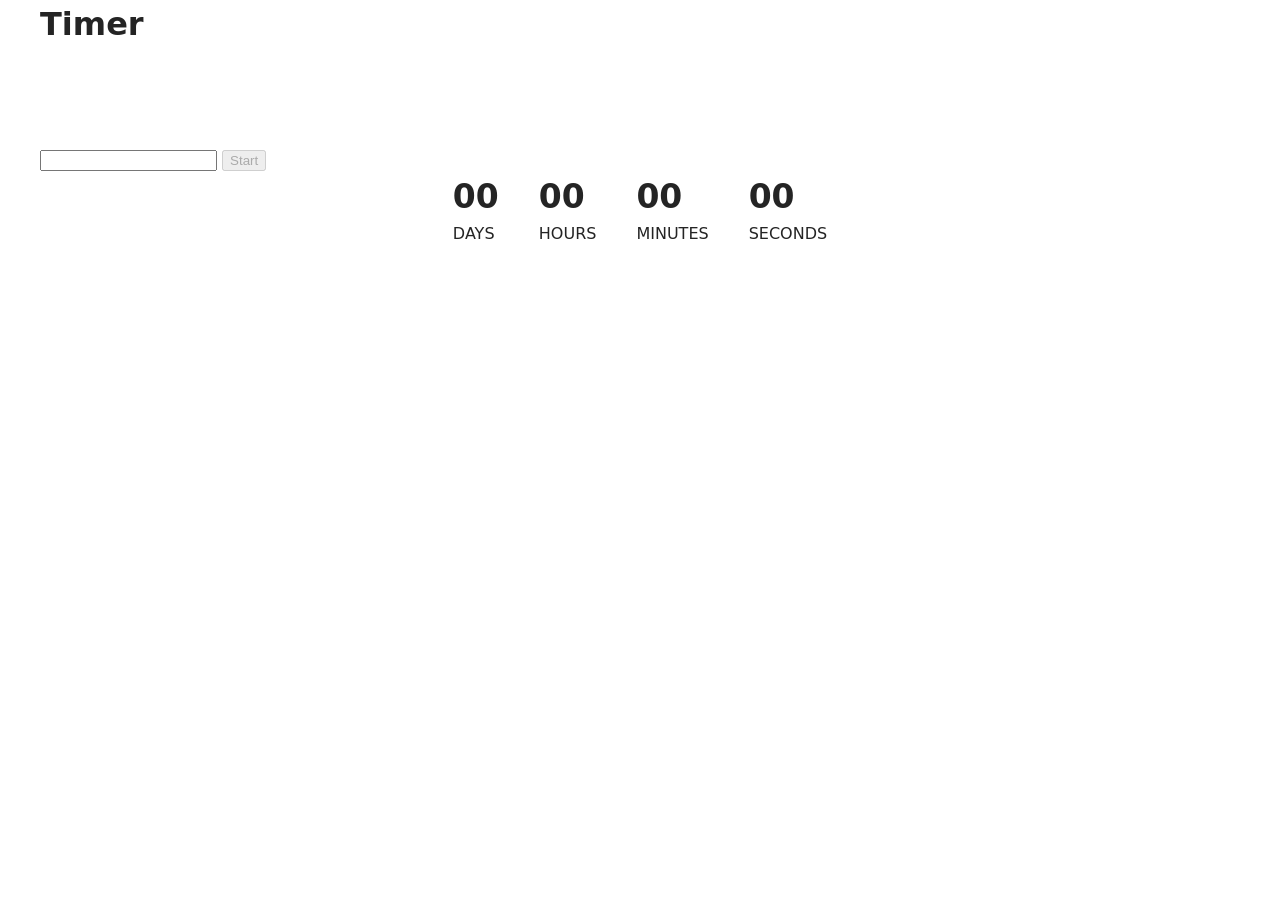
<file: src/1-timer.html>
<!DOCTYPE html>
<html lang="en">
  <head>
    <meta charset="UTF-8" />
    <meta http-equiv="X-UA-Compatible" content="IE=edge" />
    <meta name="viewport" content="width=device-width, initial-scale=1.0" />
    <title>Page 2</title>
    <link rel="stylesheet" href="./css/styles.css" />
  </head>
  <body>
    <main>
      <div class="container">
         <load src="./partials/back-link.html" />
        <h1>Timer</h1>
       <div class="inputs">
        <input type="text" id="datetime-picker" />
        <button type="button" data-start disabled>Start</button>
       </div>
       
<div class="timer">
  <div class="field">
    <span class="value" data-days>00</span>
    <span class="label">Days</span>
  </div>
  <div class="field">
    <span class="value" data-hours>00</span>
    <span class="label">Hours</span>
  </div>
  <div class="field">
    <span class="value" data-minutes>00</span>
    <span class="label">Minutes</span>
  </div>
  <div class="field">
    <span class="value" data-seconds>00</span>
    <span class="label">Seconds</span>
  </div>
</div>


      </div>
    </main>
    <script type="module" src="./js/1-timer.js" defer></script>
  </body>
</html>
</file>
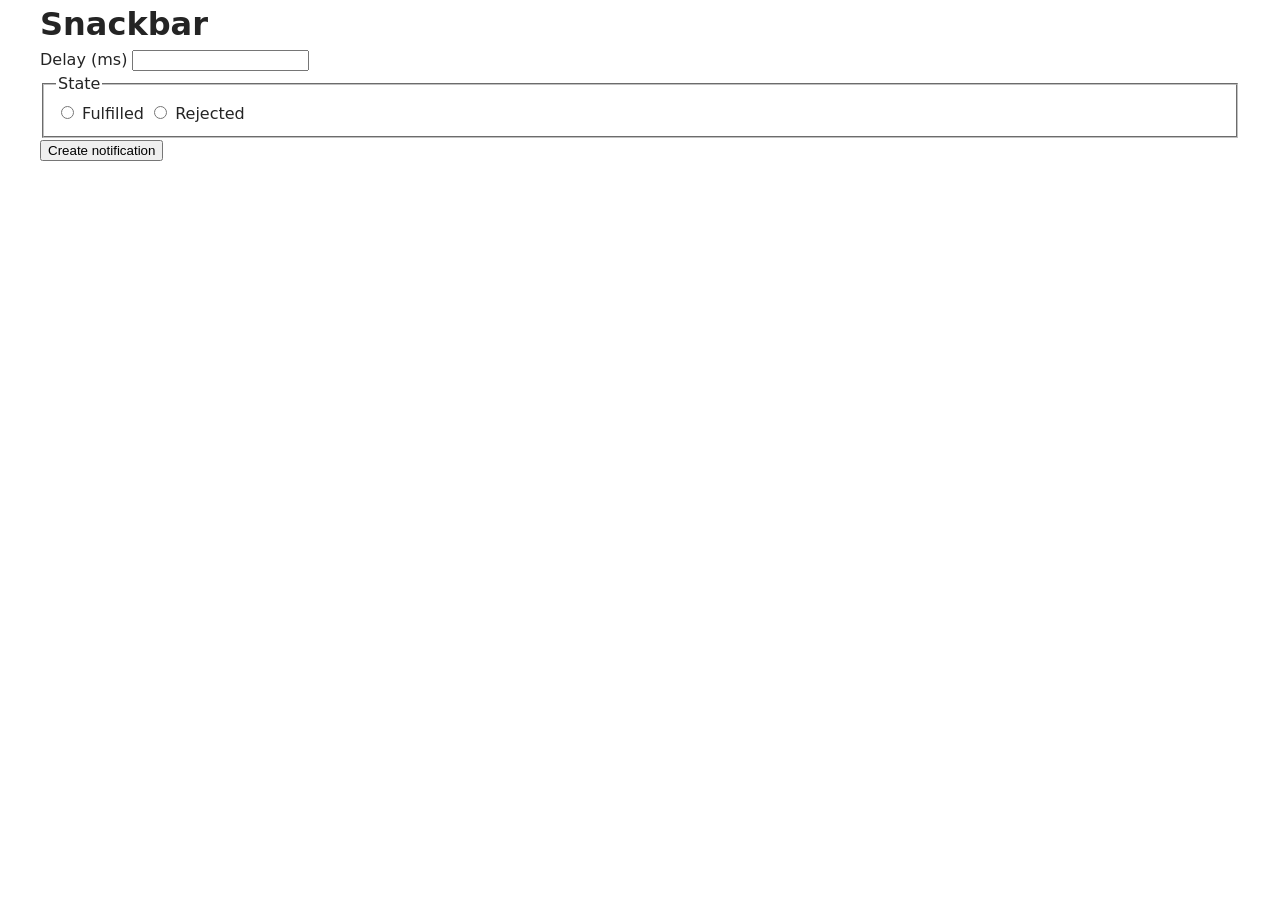
<file: src/2-snackbar.html>
<!DOCTYPE html>
<html lang="en">
  <head>
    <meta charset="UTF-8" />
    <meta http-equiv="X-UA-Compatible" content="IE=edge" />
    <meta name="viewport" content="width=device-width, initial-scale=1.0" />
    <title>Page 3</title>
    <link rel="stylesheet" href="./css/styles.css" />
  </head>
  <body>
    <main>
      <div class="container">
        <h1>Snackbar</h1>
        <load src="./partials/back-link.html" />
        <form class="form">
          <label>
            Delay (ms)
            <input type="number" name="delay" required />
          </label>
        
          <fieldset>
            <legend>State</legend>
            <label>
              <input type="radio" name="state" value="fulfilled" required />
              Fulfilled
            </label>
            <label>
              <input type="radio" name="state" value="rejected" required />
              Rejected
            </label>
          </fieldset>
        
          <button type="submit" class="btn">Create notification</button>
        </form>

      </div>
    </main>
    <script type="module" src="./js/2-snackbar.js" defer></script>
  </body>
</html>
</file>
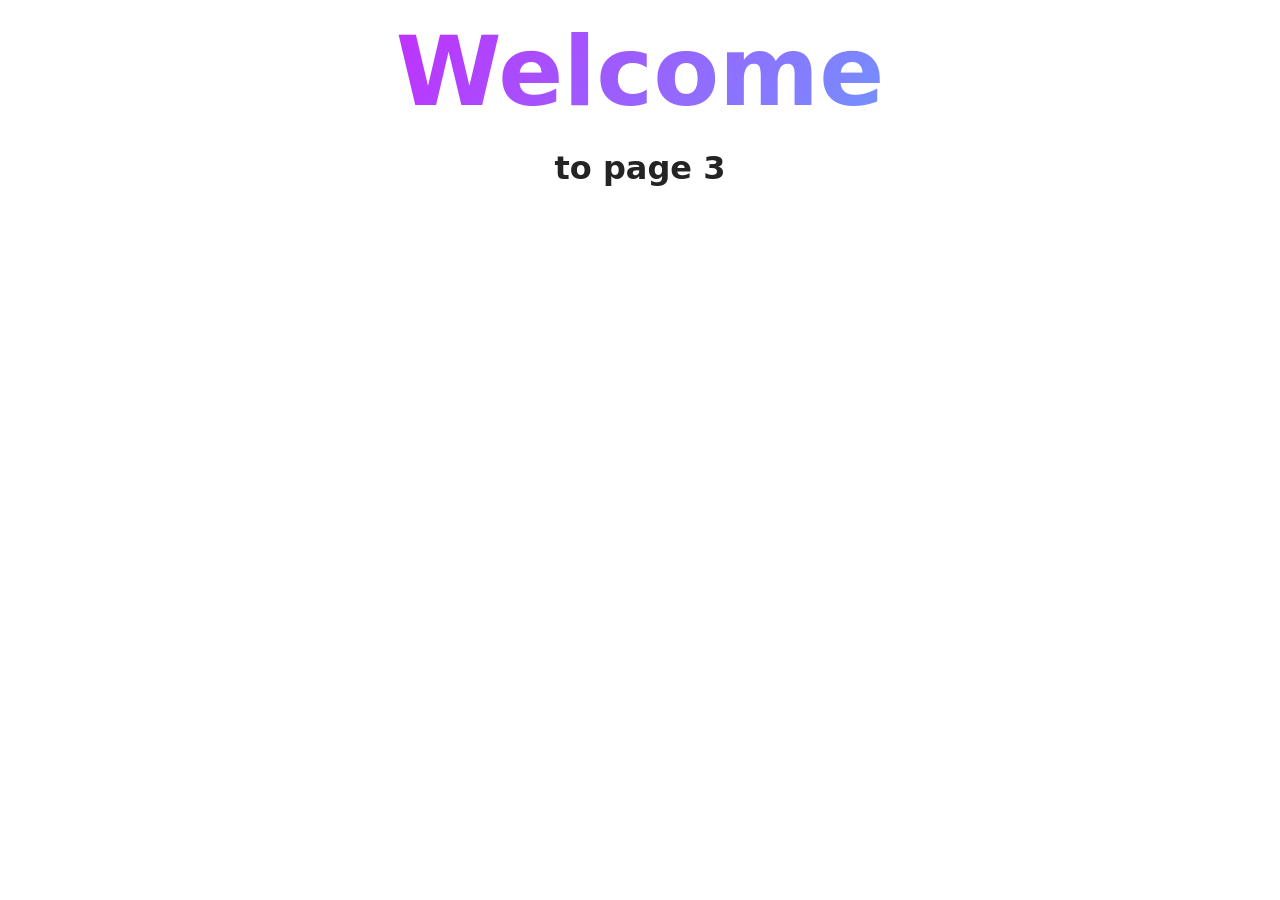
<file: src/page-3.html>
<!DOCTYPE html>
<html lang="en">
  <head>
    <meta charset="UTF-8" />
    <meta http-equiv="X-UA-Compatible" content="IE=edge" />
    <meta name="viewport" content="width=device-width, initial-scale=1.0" />
    <title>Page 3</title>
    <link rel="stylesheet" href="./css/styles.css" />
  </head>
  <body>
    <load
      src="./partials/header.html"
      icon-path="./img/sprite.svg#logo"
      highlight-curr="active"
    />

    <main>
      <div class="container">
        <h1 class="main-title">
          <span class="main-title-gradient">Welcome</span> to page 3
        </h1>
        <load src="./partials/back-link.html" />
      </div>
    </main>

    <load src="./partials/footer.html" />
  </body>
</html>
</file>
<file: src/css/styles.css>
/**
  |============================
  | include css partials with
  | default @import url()
  |============================
*/
/* Common styles */
@import url('./reset.css');
@import url('./base.css');
@import url('./container.css');
@import url('./animations.css');

/* Sections style */
@import url('./header.css');
@import url('./vite-promo.css');
@import url('./badges.css');
@import url('./back-link.css');
@import url('./footer.css');
@import url('./timer.css');
</file>
